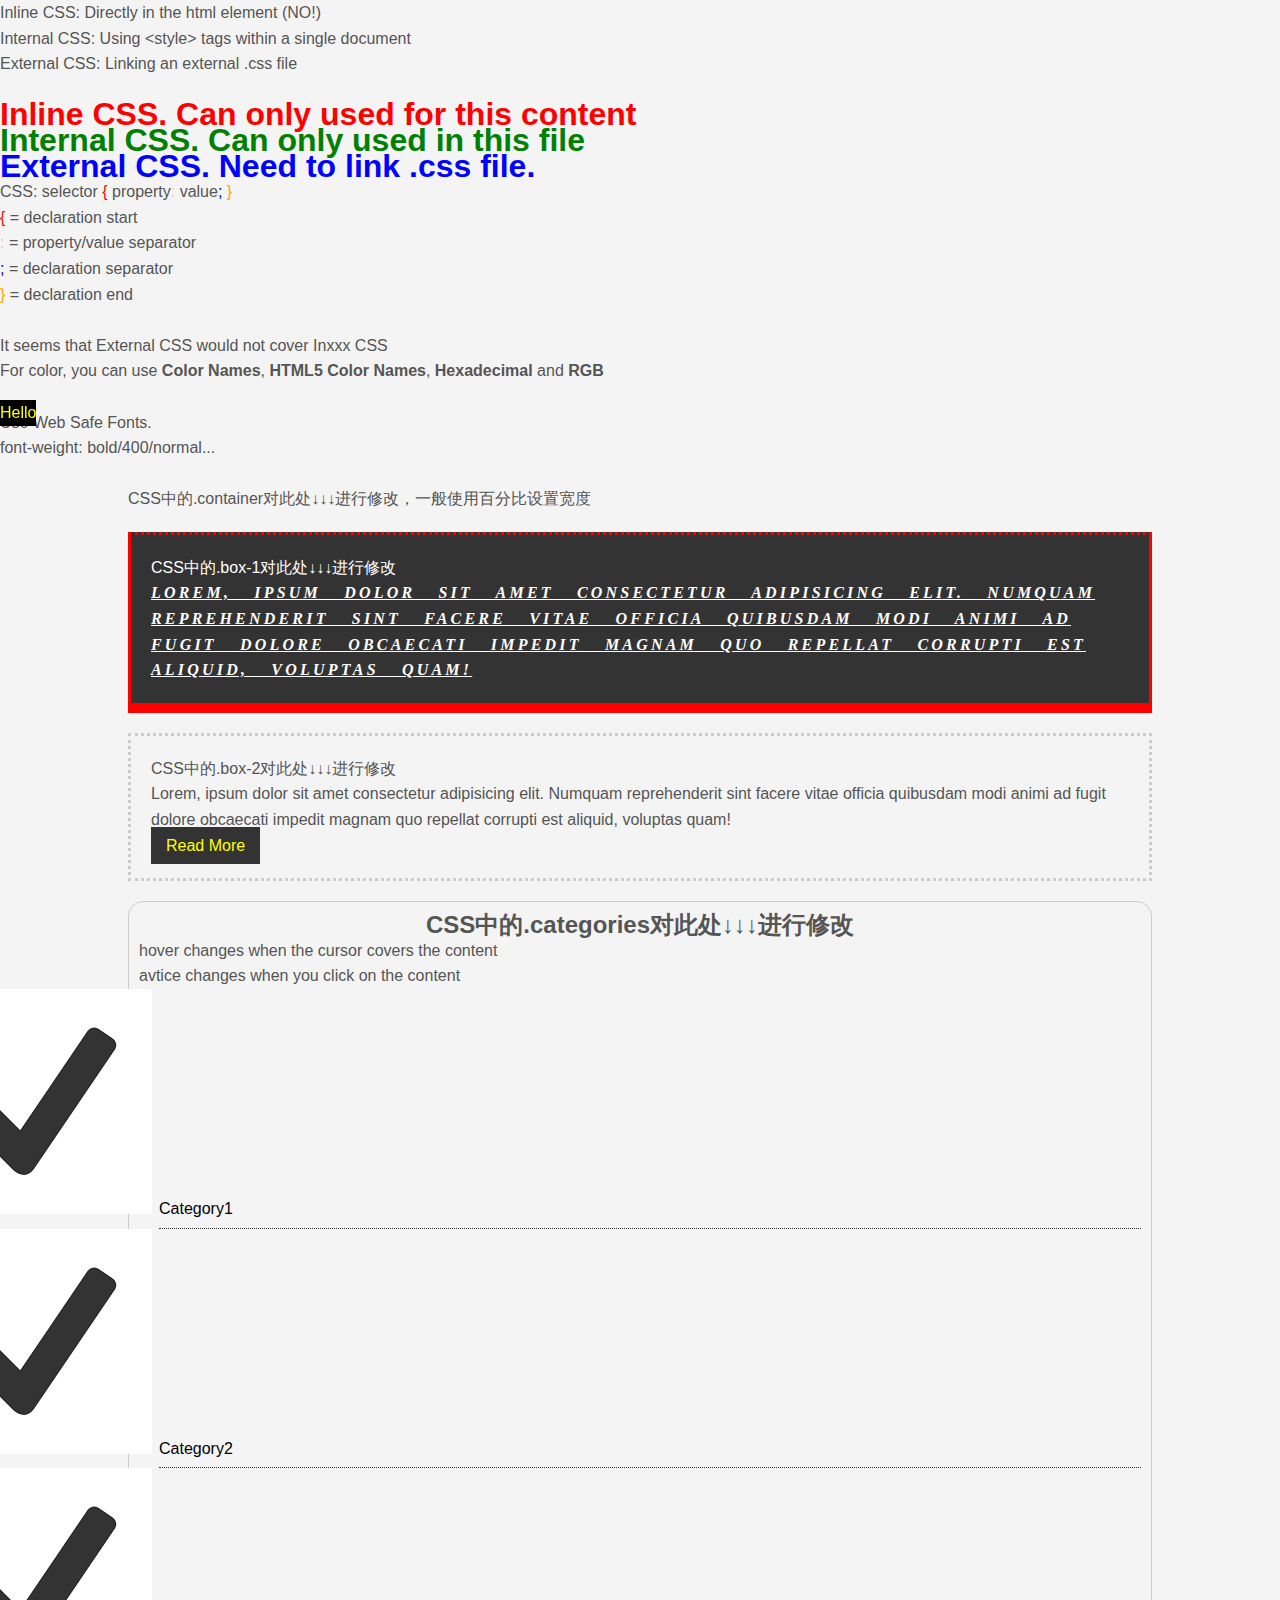
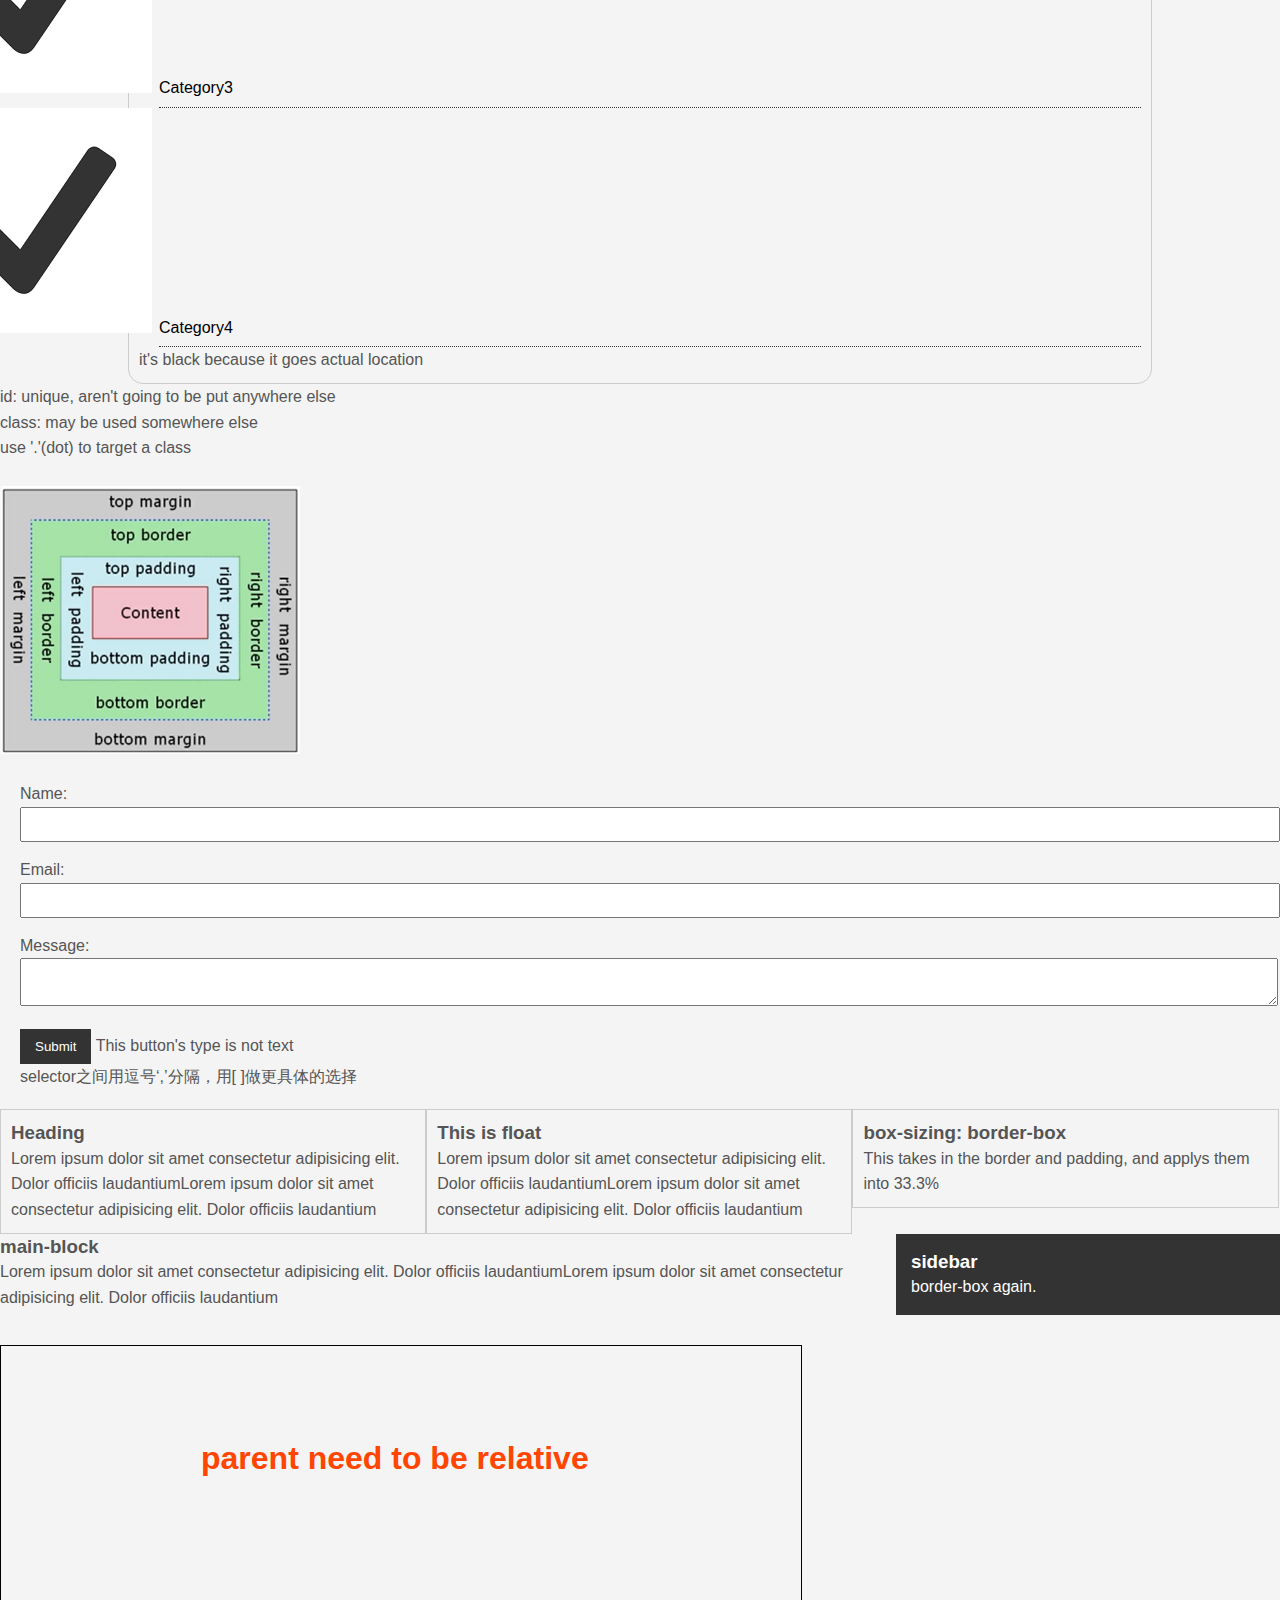
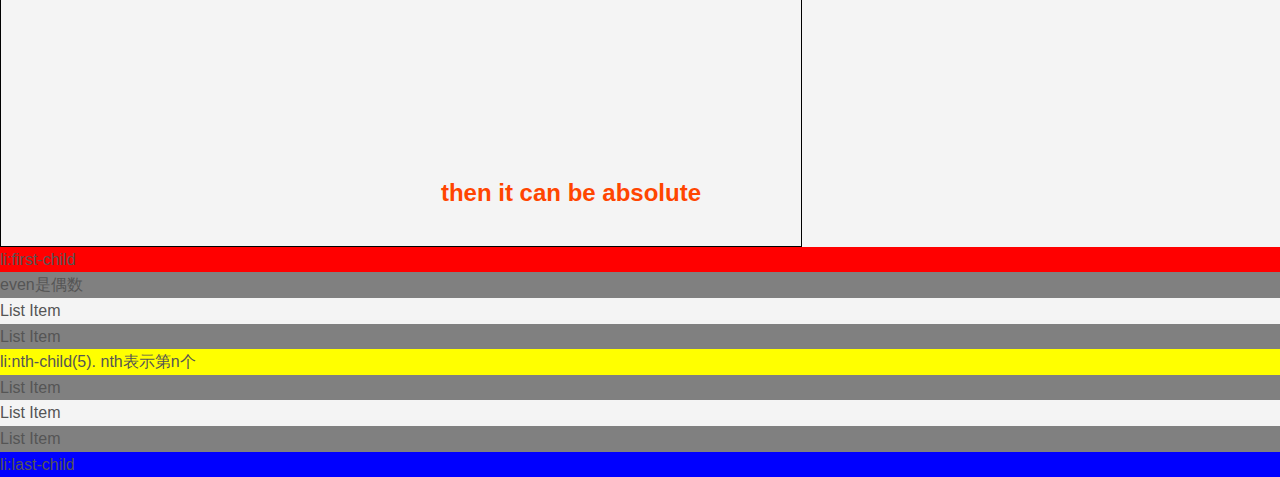
<file: CSS/index.html>
<!DOCTYPE html>
<html>
<head>
    <title>CSS crash course</title>
    <!-- Internal CSS -->
    <style type="text/css">
    #h1{
        color:green;
    }
    </style>
    <!-- External CSS -->
    <link rel="stylesheet" href="css/style.css" type="text/css">
</head>
<body>
    Inline CSS: Directly in the html element (NO!)<br>
    Internal CSS: Using &lt;style&gt; tags within a single document<br>
    External CSS: Linking an external .css file<br>
    <br>
    <h1 style="color:red">Inline CSS. Can only used for this content</h1>
    <h1 id="h1">Internal CSS. Can only used in this file</h1>
    <h1 id="h1-1">External CSS. Need to link .css file.</h1>
    CSS: selector <span style="color:red">{</span> property<span style="color:pink">:</span> value<span style="color:blue">;</span> <span style="color:orange">}</span><br>
    <span style="color:red">{</span> = declaration start<br>
    <span style="color:pink">:</span> = property/value separator<br>
    <span style="color:blue">;</span> = declaration separator<br>
    <span style="color:orange">}</span> = declaration end<br>
    <br>
    It seems that External CSS would not cover Inxxx CSS<br>
    For color, you can use <strong>Color Names</strong>, <strong>HTML5 Color Names</strong>, <strong>Hexadecimal</strong> and <strong>RGB</strong><br>
    <br>
    Use Web Safe Fonts.<br>
    font-weight: bold/400/normal...<br>
    <br>
    <div class="container">
        CSS中的.container对此处↓↓↓进行修改，一般使用百分比设置宽度<br>
        <div class="box-1">
            CSS中的.box-1对此处↓↓↓进行修改
            <p>Lorem, ipsum dolor sit amet consectetur adipisicing elit. Numquam reprehenderit sint facere vitae officia quibusdam modi animi ad fugit dolore obcaecati impedit magnam quo repellat corrupti est aliquid, voluptas quam!</p>
        </div>

        <div class="box-2">
            CSS中的.box-2对此处↓↓↓进行修改
            <p>Lorem, ipsum dolor sit amet consectetur adipisicing elit. Numquam reprehenderit sint facere vitae officia quibusdam modi animi ad fugit dolore obcaecati impedit magnam quo repellat corrupti est aliquid, voluptas quam!
                <br>
                <a class="botton" href="">Read More</a>
            </p>
        </div>

        <div class="categories">
            <h2>CSS中的.categories对此处↓↓↓进行修改</h2>
            hover changes when the cursor covers the content<br>
            avtice changes when you click on the content<br>
            <ul>
                <li><a href="#">Category1</a></li>
                <li><a href="#">Category2</a></li>
                <li><a href="#">Category3</a></li>
                <li><a href="test.html" target="_blank">Category4</a></li>
            </ul>
            it's black because it goes actual location<br>
        </div>
    </div>
    id: unique, aren't going to be put anywhere else<br>
    class: may be used somewhere else<br>
    use '.'(dot) to target a class<br>
    <br>
    <img src="boxmodel.png" alt="box model" width="300px">

    <form class="my-form">
        <div class="form-group">
            <label>Name: </label>
            <input type="text" name="name">
        </div>
        <div class="form-group">
            <label>Email: </label>
            <input type="text" name="email">
        </div>
        <div class="form-group">
            <label>Message: </label>
            <textarea name="message"></textarea>
        </div>
        <input class="button" type="submit" value="Submit">
        This button's type is not text<br>
        selector之间用逗号‘,’分隔，用[ ]做更具体的选择<br>
    </form>
    <div class="block">
        <h3>Heading</h3>
        <p>Lorem ipsum dolor sit amet consectetur adipisicing elit. Dolor officiis laudantiumLorem ipsum dolor sit amet consectetur adipisicing elit. Dolor officiis laudantium</p>
    </div>
    <div class="block">
        <h3>This is float</h3>
        <p>Lorem ipsum dolor sit amet consectetur adipisicing elit. Dolor officiis laudantiumLorem ipsum dolor sit amet consectetur adipisicing elit. Dolor officiis laudantium</p>
    </div>
    <div class="block">
        <h3>box-sizing: border-box</h3>
        <p>This takes in the border and padding, and applys them into 33.3%</p>
    </div>

    <div class="clr"></div>

    <div id="main-block">
        <h3>main-block</h3>
        <p>Lorem ipsum dolor sit amet consectetur adipisicing elit. Dolor officiis laudantiumLorem ipsum dolor sit amet consectetur adipisicing elit. Dolor officiis laudantium</p>
    </div>

    <div id="sidebar">
        <h3>sidebar</h3>
        <p>border-box again.</p>
    </div>
    
    <div class="clr"></div>

    <div class="p-box">
        <h1 style="color: orangered;">parent need to be relative</h1>
        <h2 style="color: orangered;">then it can be absolute</h2>
    </div>

    <ul class="my-list">
        <li>li:first-child</li>
        <li>even是偶数</li>
        <li>List Item</li>
        <li>List Item</li>
        <li>li:nth-child(5). nth表示第n个</li>
        <li>List Item</li>
        <li>List Item</li>
        <li>List Item</li>
        <li>li:last-child</li>
    </ul>

    <a class="fix-me button" href="">Hello</a>
</body>
</html>
</file>
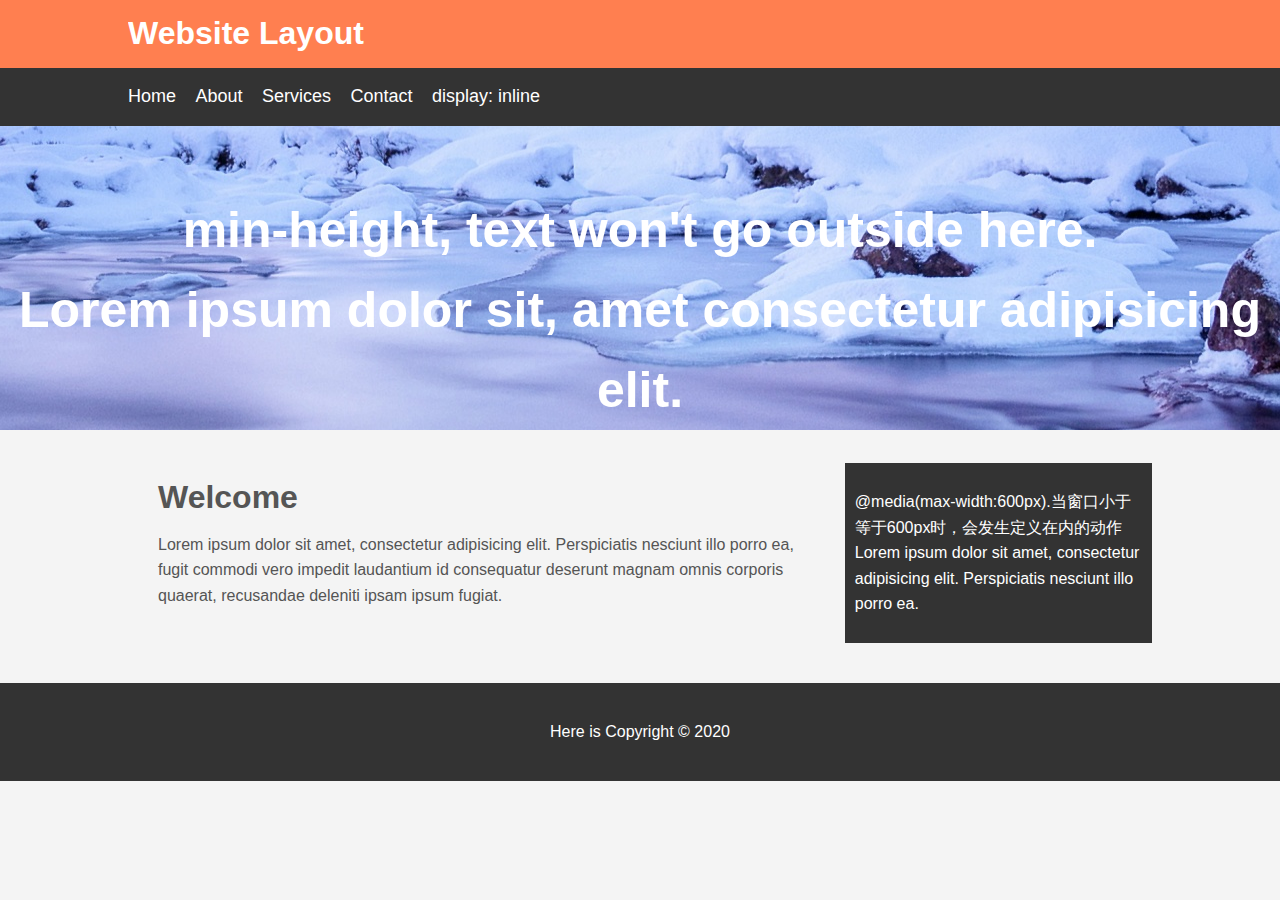
<file: WebsiteLayout/index.html>
<!DOCTYPE html>
<html>
<head>
    <title>Website Layout</title>
    <link rel="stylesheet" href="css/style.css" type="text/css">
</head>
<body>
    <header id="main-header">
        <div class="container">
            <h1>Website Layout</h1>
        </div>
    </header>
    <nav id="navbar">
        <div class="container">
            <ul>
                <li><a href="#">Home</a></li>
                <li><a href="#">About</a></li>
                <li><a href="#">Services</a></li>
                <li><a href="#">Contact</a></li>
                <li><a href="#">display: inline</a></li>
            </ul>
        </div>
    </nav>

    <section id="showcase">
        <div class="container"></div>
        <h1>min-height, text won't go outside here.<br>Lorem ipsum dolor sit, amet consectetur adipisicing elit.</h1>
    </section>

    <div class="container">
        <section id="main">
            <h1>Welcome</h1>
            <p>Lorem ipsum dolor sit amet, consectetur adipisicing elit. Perspiciatis nesciunt illo porro ea, fugit commodi vero impedit laudantium id consequatur deserunt magnam omnis corporis quaerat, recusandae deleniti ipsam ipsum fugiat.</p>
        </section>
        <aside id="sidebar">
            <p>@media(max-width:600px).当窗口小于等于600px时，会发生定义在内的动作<br>Lorem ipsum dolor sit amet, consectetur adipisicing elit. Perspiciatis nesciunt illo porro ea.</p>
        </aside>
    </div>

    <footer id="main-footer">
        <p>Here is Copyright &copy; 2020</p>
    </footer>
</body>
</html>
</file>
<file: CSS/css/style.css>
/* This changes everything */
*{
    margin: 0;
    padding: 0;
}

#h1-1{
    color:blue;
}

body{
    background-color: #f4f4f4;
    color: #555555;
    font-family: Arial, Helvetica, sans-serif;
    font-size: 16px;
    font-weight: normal;
    /* Same as above */
    font: normal 16px Arial, Helvetica, sans-serif;

    /* px also works */
    line-height: 1.6em;
    /* Headings have margin by default */
    margin: 0;
}

a{
    /* Change all the a */
    text-decoration: none;
    color: #000;
}

a:hover{
    /* This changes when the cursor covers the link */
    color: red;
}

a:active{
    /* This changes when you click on the content */
    color: green;
}

a:visited{
    color:yellow;
}

.container{
    width: 80%;
    margin: auto;
}

.clr{
    clear: both;
}

.box-1{
    /* or #333 */
    background-color: #333333;
    color: #fff;

    border-right: 5px red solid;
    border-left: 5px red solid;
    border-top: 5px red solid;
    border-bottom: 5px red solid;
    /* Same as above */
    border: 5px red solid;

    /* solid dotted dashed double... */
    border-width: 3px;
    border-bottom-width: 10px;
    border-top-style: dotted;
    
    padding-top: 20px;
    padding-right: 20px;
    padding-bottom: 20px;
    padding-left: 20px;
    /* Same as above */
    padding: 20px;

    margin-top: 20px;
    margin: 20px 0;
}

.box-1 p{
    /* This changes any p in class box-1 */
    font-family: Tahoma;
    font-weight: 800;
    font-style: italic;
    text-decoration: underline;
    text-transform: uppercase;
    letter-spacing: 0.2em;
    word-spacing: 1em;
}

.box-2{
    border: 3px dotted #ccc;
    padding: 20px;
    margin: 20px 0;
}

.categories{
    border: 1px #ccc solid;
    padding: 10px;
    border-radius: 15px;
}

.categories h2{
    text-align: center;
}

.categories ul{
    padding: 0;
    padding-left: 20px;
    list-style: square;
    list-style: none;
}

.categories li{
    padding-bottom: 6px;
    border-bottom: dotted 1px #333;
    list-style-image: url('../images/check.png');
}

.my-form{
    padding: 20px;
}

.my-form .form-group{
    padding-bottom: 15px;
}

.my-form label{
    /* block put it on a new line */
    display: block;
}

.my-form input[type="text"], .my-form textarea{
    padding: 8px;
    width: 100%;
}

.my-form input[type="submit"]{
    /* This only works in submit type */
    background-color: #333;
    color: #fff;
    padding: 10px 15px;
    border: none;
}

.botton{
    /* This is global */
    background-color: #333;
    color: #fff;
    padding: 10px 15px;
    border: none;
}

.botton:hover{
    background: red;
    color: #fff;
}

.block{
    float:left;
    width: 33.3%;
    border: 1px solid #ccc;
    padding: 10px;
    box-sizing: border-box;
}

#main-block{
    float: left;
    width: 70%;
}

#sidebar{
    float: right;
    width: 30%;
    background-color: #333;
    color: #fff;
    padding: 15px;
    box-sizing: border-box;
}

.p-box{
    width: 800px;
    height: 500px;
    border: 1px solid #000;
    margin-top: 30px;
    position: relative;
    background-image: url('https://markdown-here.com/img/icon256.png');
    background-repeat: no-repeat;
    background-position: 100px 200px;
    background-position: center top;
}

.p-box h1{
    position: absolute;
    top: 100px;
    left: 200px;
}

.p-box h2{
    position: absolute;
    bottom: 40px;
    right: 100px;
}

.fix-me{
    position: fixed;
    top: 400px;
    background-color: #000;
}

.my-list li:first-child{
    background: red;
}

.my-list li:last-child{
    background: blue;
}

.my-list li:nth-child(5){
    background: yellow;
}

.my-list li:nth-child(even){
    background: grey;
}
</file>
<file: WebsiteLayout/css/style.css>
body{
    background-color: #f4f4f4;
    color: #555;
    font-family: Arial, Helvetica, sans-serif;
    font-size: 16px;
    line-height: 1.6em;
    margin: 0;
}

.container{
    width: 80%;
    margin: auto;
    overflow: hidden;
}

#main-header{
    background-color: coral;
    color: #fff;
}

#navbar{
    background-color: #333;
    color: #fff;
}

#navbar ul{
    padding: 0;
    list-style: none;
}

#navbar li{
    display: inline;
}

#navbar a{
    color: #fff;
    text-decoration: none;
    font-size: 18px;
    padding-right: 15px;
}

#showcase{
    background-image: url('../images/showcase.jpg');
    background-position: center center;
    min-height: 300px;
    margin-bottom: 30px;
    text-align: center;
}

#showcase h1{
    color: #fff;
    font-size: 50px;
    line-height: 1.6em;
    padding-top: 30px;
}

#main{
    float: left;
    width: 70%;
    padding: 0 30px;
    box-sizing: border-box;
}

#sidebar{
    float: right;
    width: 30%;
    background: #333;
    color: #fff;
    padding: 10px;
    box-sizing: border-box;
}

#main-footer{
    background: #333;
    color: #fff;
    text-align: center;
    padding: 20px;
    margin-top: 40px;
}

@media(max-width:600px){
    #main{
        width: 100%;
        float: none;
    }

    #sidebar{
        width: 100%;
        float: none;
    }
}
</file>
